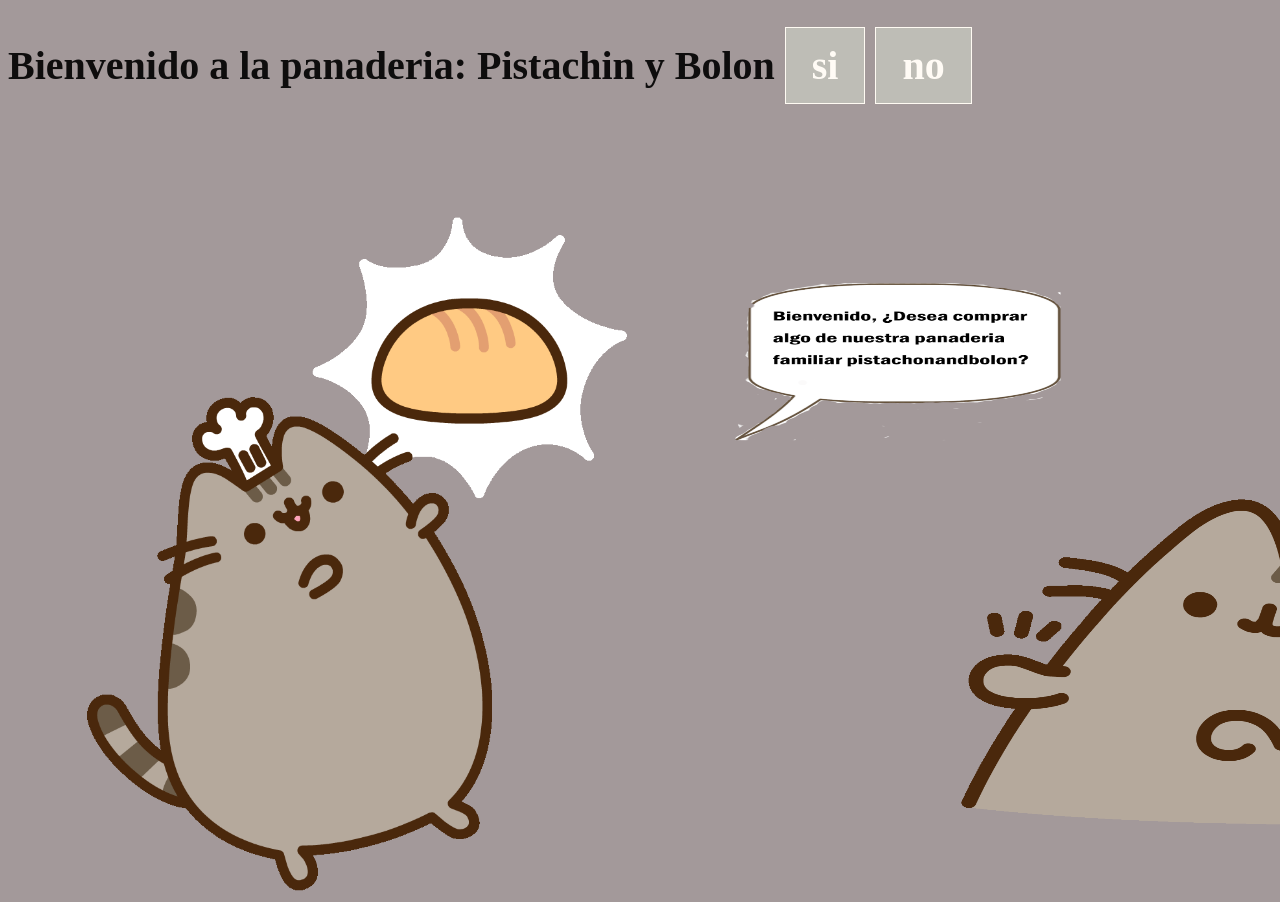
<file: index.html>
<!DOCTYPE html>
<html lang="es">
<head>
    <meta charset="UTF-8">
    <meta name="viewport" content="width=device-width, initial-scale=1.0">
    <title>pagina1</title>
    <link rel="stylesheet" href="style.css">
</head>
<h1> Bienvenido a la panaderia: Pistachin y Bolon</h>

  <a href="pistachon.html" class="botoncute">si</a>
  <a href="PAGINA3.html" class="botoncute">no</a>
  <div style="display: flex; gap: 60px;">
  <div style="position: relative;">

 <img src="pusheenn.gif" style="position: absolute; top: 98px; width: 700px; ">
 <img src="uwu.png" style="position: absolute; top: 100px;  left: 550px; width: 700px;" height="400px;">
 <img src="hi.gif" style="position: absolute; top: 330px;  left: 950px; width: 600px;" height="450px;">
      </div>

            <div style="margin-top: 250px ; margin-left: 10;">
                 
             <h2> </h2>
         

    </div>
   
</div>
     
    

</body>    
</html>
</file>
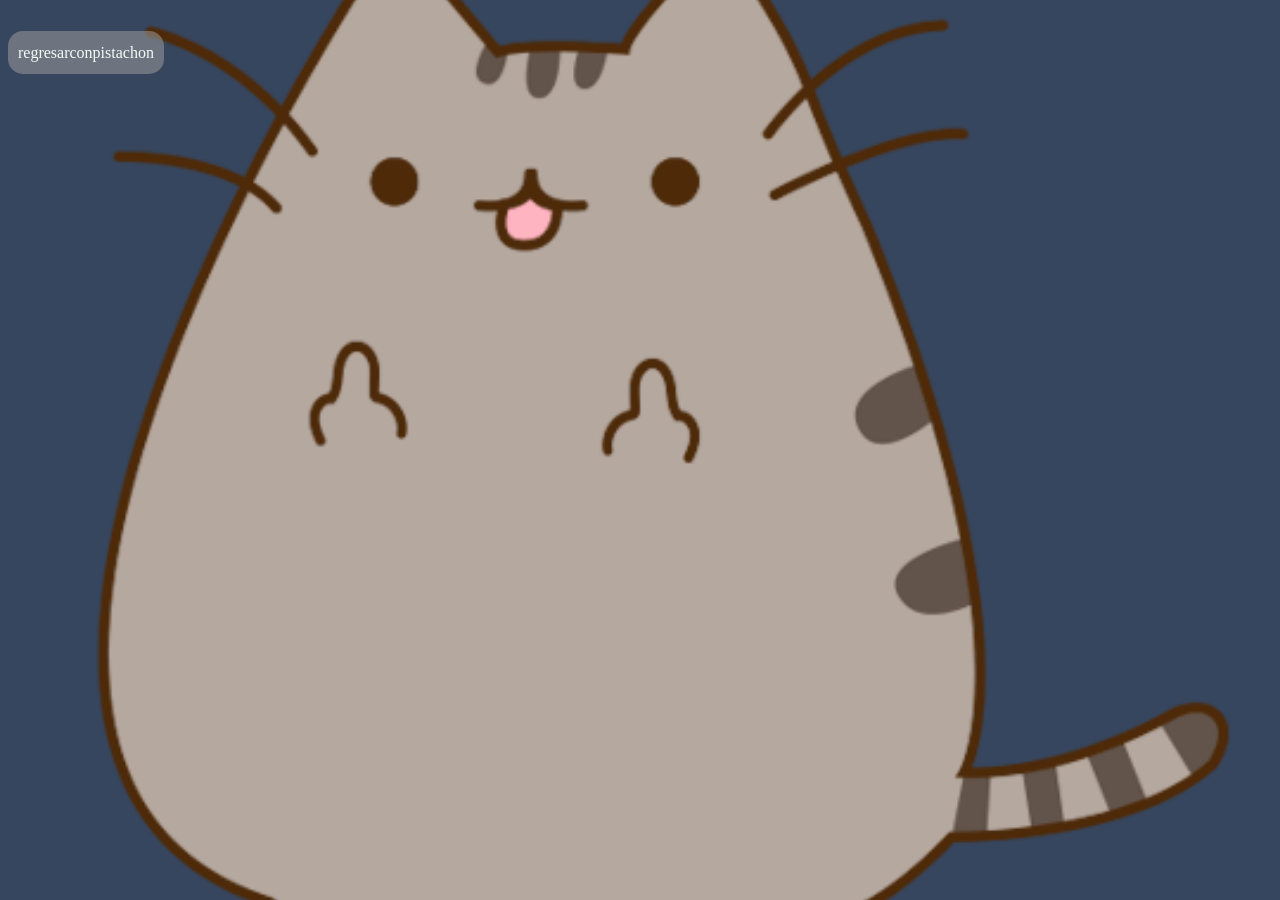
<file: PAGINA3.html>
<html>
<head>
  <link rel="stylesheet" href="style3.css">
  </head>
  <body>    


      <br> <br>
      <a href="index.html" class="regresarconpistachon">regresarconpistachon</a>

      <br><br>
      <table>
     </table>
    </body>    
    </html>
</file>
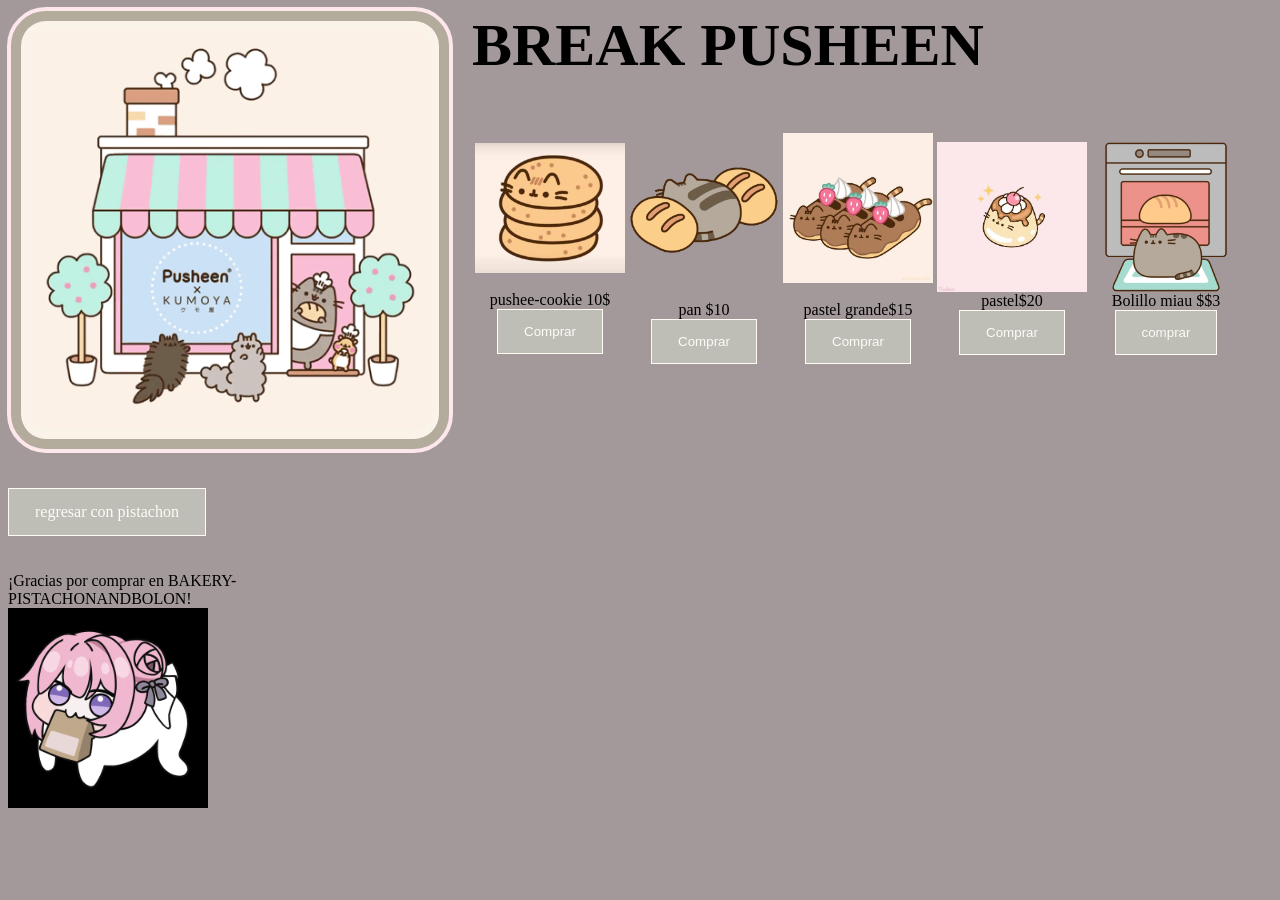
<file: pistachon.html>
<html>
<head>
  <link rel="stylesheet" href="style.css">
</head>
<body>

<h1></h1>

<table>
<tr>

  <td valign="top">
    <img src="pusheen.gif" class="marco-pan": style="width: 400px;">
  </td>

  <td valign="top" style="padding-left:20px;">
    <h2>BREAK PUSHEEN</h2>
    <table border="0">
      <tr>

 <td width="100" height="100" align="center">
<img src="galleta.jpeg" style="width:150px;"><br>
pushee-cookie 10$<br>
<button class="botoncute">Comprar</button>
</td>
       
 <td width="90" height="90" align="center">
<img src="pan.gif" style="width:150px;"><br>
pan $10<br>
<button class="botoncute">Comprar</button>
</td>

<td width="90" height="90" align="center">
<img src="pastel.jpeg" style="width:150px;"><br>
pastel grande$15 <br>
<button class="botoncute">Comprar</button>
</td>

<td width="120" height="120" align="center">
   <img src="flan.jpeg" style="width:150px;"<br>
   pastel$20 <br>
<button class="botoncute">Comprar</button>
</td>
        <td width="90"height="90" align="center"> 
    <img src="bolillo.gif" style="width:150px;"<br>
    Bolillo miau $$3<br>
<button class="botoncute">comprar</button">
</td>
      </tr>
    </table>
  </td>

</tr>
</table>

<br><br>
<a href="index.html" class="botoncute">regresar con pistachon </a>

<br><br><br>

<div style="width:320px;">
  ¡Gracias por comprar en BAKERY-PISTACHONANDBOLON!<br>
  <img src="compra.gif" style="width:200px;"><br>
</div>
</div>

</body>
</html>
</file>
<file: style.css>
h1 {color: rgba(0, 0, 0, 0.918);
    font-size:40px;
}
body{background-color:rgb(163, 153, 154);
}
img {
    width: 800px; 
    display: block;
    margin: 0%;
}

h2 {font-size: 60px;

}

body.pistachon {
    background-color: rgb(192, 224, 183);
}

.botoncute{
    display: inline-block;
    padding: 14px 26px;
    background-color: #d6dbce8c;
    color: rgb(255, 251, 245);
    text-decoration: none;
    border: 1px  solid rgb(255, 251, 243);
    text-decoration: none;
}
    

.regresarconpistachon{
    background-color: rgb(188, 194, 177);
    color: rgb(237, 248, 243);
    padding: 13px 10px;
    border-radius: 15px;
    border: 3px solid white rgb(255, 250, 241);
    text-decoration: none;
}

.marco-pan{
    width: 400px;
    border:10px solid rgba(168, 160, 143, 0.856);
    outline: 4px solid rgb(253, 231, 235);
    border-radius: 35px;
    padding: 9px;
    background-color: rgb(250, 243, 233);
    }
</file>
<file: style3.css>
body {
    background-image: url(puss.gif);
    background-repeat: no-repeat;
    background-size: cover;
    background-position: center;

}

.regresarconpistachon{
    background-color: rgba(156, 156, 156, 0.541);
    color: rgb(241, 252, 246);
    padding: 13px 10px;
    border-radius: 15px;
    border: 3px solid white rgb(255, 250, 241);
    text-decoration: none;
}

.botoncute{
    background-color: rgb(188, 194, 177);
    color: #f0ffcc;
    padding: 13px 10px;
    border-radius: 15px;
    border: 3px solid white rgb(255, 250, 241);
    text-decoration: none;
}
</file>
